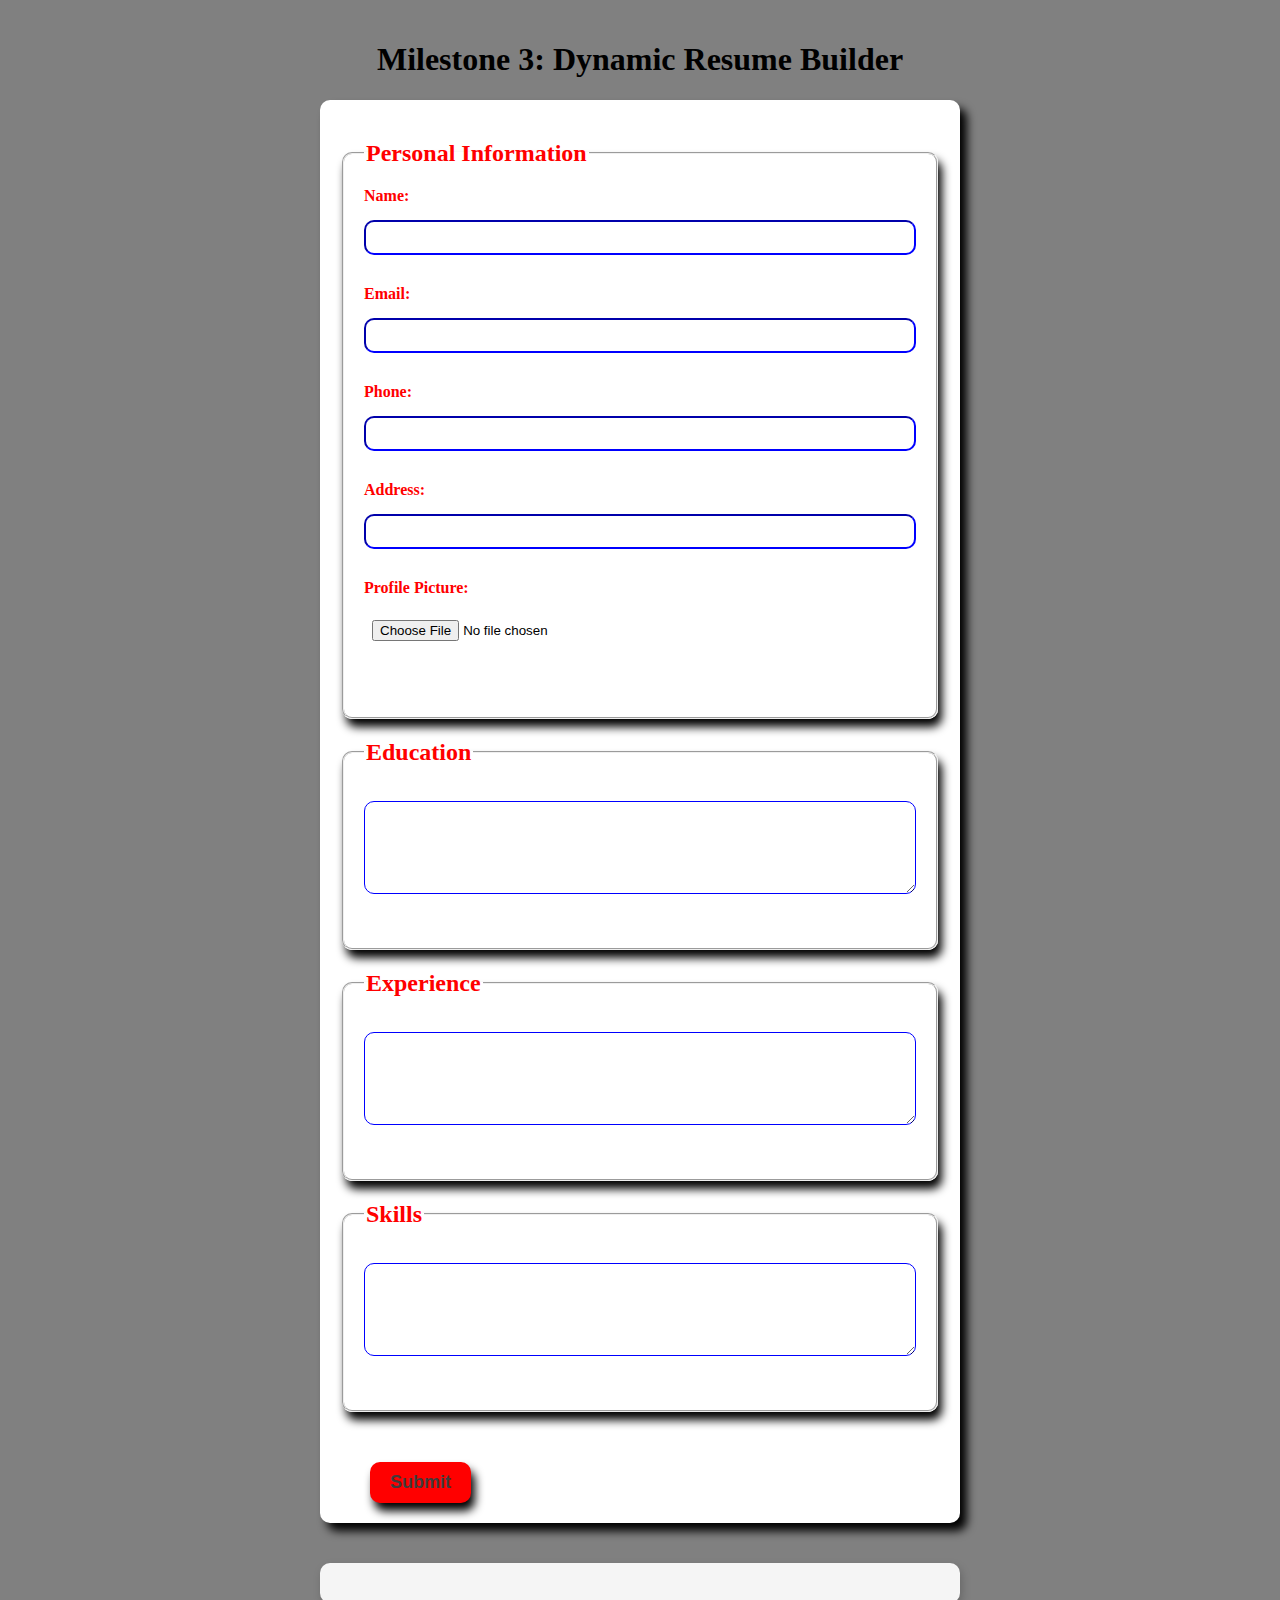
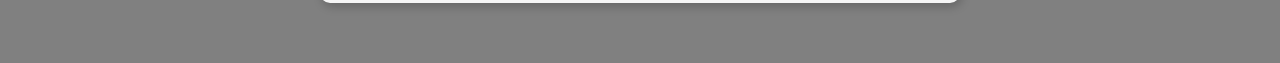
<file: index.html>
<!DOCTYPE html>
<html lang="en">
<head>
    <meta charset="UTF-8">
    <meta name="viewport" content="width=device-width, initial-scale=1.0">
    <title>Dynamic Resume Builder</title>
    <link rel="stylesheet" href="sytle.css">
</head>
<body>
    <h1>Milestone 3: Dynamic Resume Builder</h1>
    <form id="form">
        <fieldset class="fieldset">
            <legend>Personal Information</legend>
            <label for="name">Name:</label>
            <input type="text" id="name" name="name" required><br>

            <label for="email">Email:</label>
            <input type="email" id="email" name="email" required><br>

            <label for="phone">Phone:</label>
            <input type="number" id="phone" name="phone" required><br>
            <label for="address">Address:</label>
            <input type="text" id="address" name="address" required><br>

            <!-- Profile Picture Upload -->
            <label for="profilePic">Profile Picture:</label>
            <input type="file" id="profilePic" name="profilePic" accept="image/*"><br><br>
        </fieldset>

        <fieldset class="fieldset">
            <legend>Education</legend>
            <label for="education"></label>
            <textarea id="education" name="education" rows="5" required></textarea><br>
        </fieldset>

        <fieldset class="fieldset">
            <legend>Experience</legend>
            <label for="experience"></label>
            <textarea id="experience" name="experience" rows="5" required></textarea><br>
        </fieldset>

        <fieldset class="fieldset">
            <legend>Skills</legend>
            <label for="skills"></label>
            <textarea id="skills" name="skills" rows="5" required></textarea><br>
        </fieldset>

        <button type="submit">Submit</button>
    </form>

    <div id="resume-output" class="resume-output"></div>

    <script src="app.js" type="module"></script>
</body>
</html>
</file>
<file: sytle.css>
body{
    font-family: "Helvetica Neue",Helvetica
    background-color: #e2edf8;
    margin: 0;
    padding: 20px;
    background-color:gray;
 }
 
 h1{
    font-size: 32px;
    text-align: center;
 
 }
 .pe{
     font-size: 24px;
     color: red;
     text-align: center;
     font-weight: bold;
 
 }
 form{
     max-width: 600px;
     margin:0 auto;
     padding: 20px;
   
     border-radius: 10px;
    
     background-color: white; 
     box-shadow: 7px 8px 10px rgba(0, 0, 1, 2.5);
 }
 fieldset{
     margin-bottom: 20px;
     margin-top: 20px;
     padding: 20px;
      
     /* border: none; */
     background-color:white ;
     box-shadow: 4px 8px 10px rgba(0, 0, 0, 1.5);
     border-radius: 10px;
    
 }
 legend{
     font-size: 24px;
     font-weight: bold;
     text-align: left;
     color: red;
 
 }
 label{
     display: block;
     margin-bottom: 10px;
     color: red;
     font-weight: bold;
     
 
 }
 input, select, textarea{
     padding: 8px;
 
     border-radius: 10px;
     border-color: blue;
     width: 100%;
     margin-top: 5px;
     margin-bottom: 30px;
     box-sizing: border-box;
 }
 
  select, textarea:hover{
     border: 1px solid #655c5c;
     background-color: #ebcece;
 }
 input:hover{
     border: 1px solid #655c5c;
     background-color: #ebcece;
 }
 button{
     padding: 10px 20px;
     border: none;
     border-radius: 10px;
     background-color:red;
     color:white;
     cursor: pointer;
     font-size: 18px;
     font-weight: bold;
     transition: background-color 0.3s ease;
     margin-top: 30px;
     margin-left: 30px;
     color: #413b3b;
     
     box-shadow: 4px 8px 10px rgba(0, 0, 0, 1.4);
 
 }
 button:hover{
     background-color:black;
     color: #e3caca;
 }
 #img{
     height: 100px;
     border-radius: 50%;
     border: 2px solid rgb(204, 105, 18);
     box-shadow: 4px 8px 10px rgba(0, 0, 0, 0.8);
  }
 
 
 
 

.resume-output {
    max-width: 600px;
    margin: 40px auto;
    padding: 20px;
    border-radius: 10px;
    background-color: #f5f5f5;
    box-shadow: 2px 4px 10px rgba(0, 0, 0, 0.2);



}

.resume-output h2 {                                                                                                                                                                                                                                                                                                                           
    text-align: center;
    color: #333;
}

.resume-output p {
    font-size: 18px;
    color: #555;
    line-height: 1.6;
}
.resume-output img {
    display: block;
    margin: 0 auto 20px;
    border-radius: 50%;
    border: 2px solid #555;
}
</file>
